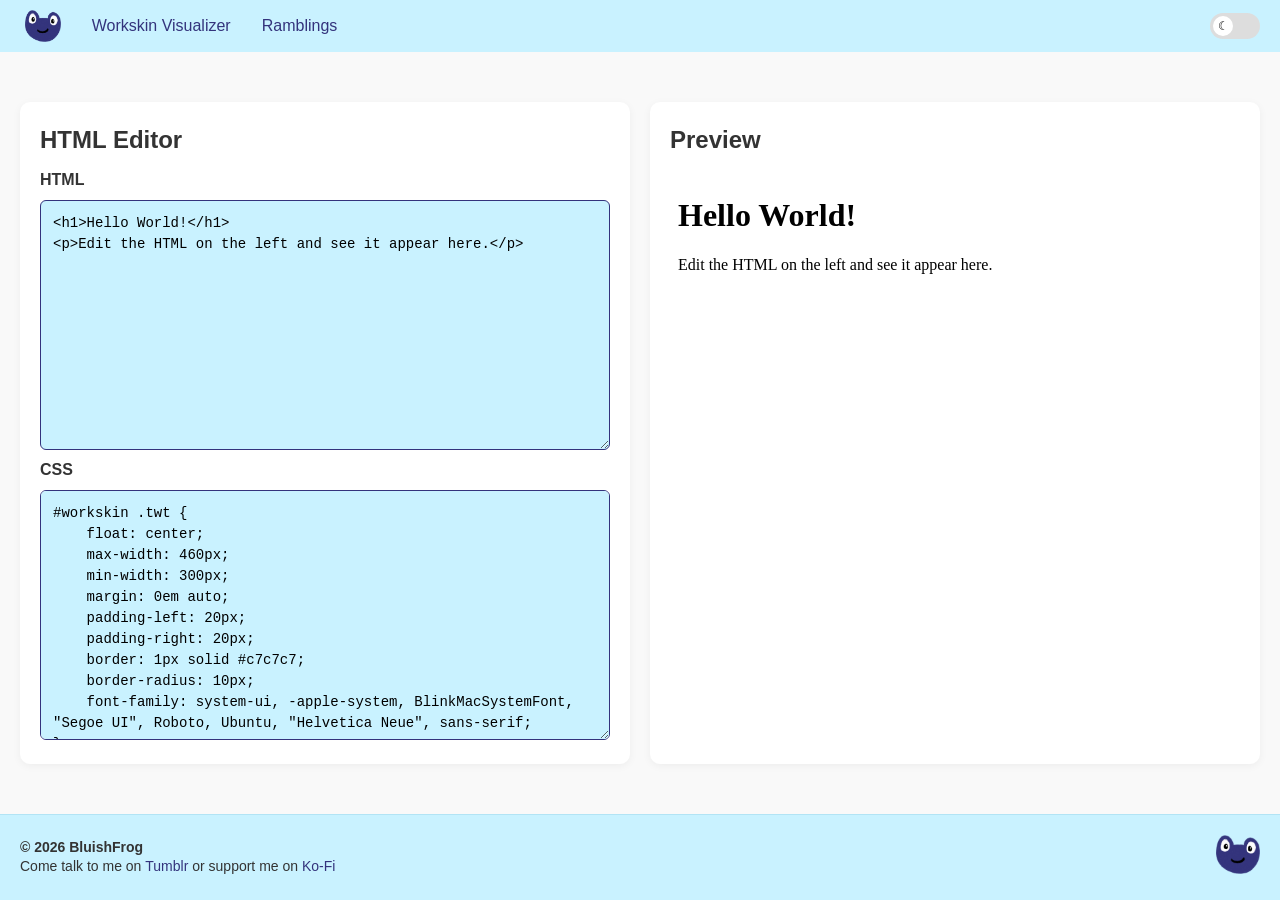
<file: index.html>
<!DOCTYPE html>
<html lang="en">

<head>
    <div id="head-placeholder"></div>
    <script src="js/loadComponents.js"></script>
</head>


<body>

    <div class="page-wrapper">

        <!-- NAV -->
        <div id="nav-placeholder"></div>


        <!-- MAIN CONTENT -->
        <main class="main-content">

            <!-- Split Screen for preview -->
            <div class="builder-section-container">

                <!-- left side of builder, where the editor is -->
                <div class="builder-section">
                    <h2>HTML Editor</h2>

                    <div class="editor-container">

                        <label for="html-input">HTML</label>
                        <textarea id="html-input" spellcheck="false">
<h1>Hello World!</h1>
<p>Edit the HTML on the left and see it appear here.</p>
    </textarea>

                        <label for="css-input">CSS</label>
                        <textarea id="css-input" spellcheck="false">
#workskin .twt {
    float: center;
    max-width: 460px;
    min-width: 300px;
    margin: 0em auto;
    padding-left: 20px;
    padding-right: 20px;
    border: 1px solid #c7c7c7;
    border-radius: 10px;
    font-family: system-ui, -apple-system, BlinkMacSystemFont, "Segoe UI", Roboto, Ubuntu, "Helvetica Neue", sans-serif;
}

#workskin .twt-header {
    overflow: hidden;
    margin-top: -0.5em;
    margin-bottom: -2.8em;
}

#workskin .twt-icon-container {
    float: left;
}

#workskin .twt-icon {
    width: 3em;
    height: 3em;
    object-fit: cover;
    object-position: center;
    border-radius: 50%;
}

#workskin .twt-iconquote {
    border-radius: 50%;
    width: 2em;
    height: 2em;
    object-fit: cover;
    object-position: center;
}

#workskin .twt-id {
    padding-left: 1em;
    overflow: hidden;
}

#workskin .twt-name {
    font-weight: bold;
}

#workskin .twt-name:hover {
    text-decoration: underline;
    cursor: pointer;
}

#workskin .twt-handle {
    font-size: 0.9em;
    color: #657786;
}

#workskin .twt-handle:hover {
    cursor: pointer;
}

#workskin .twt-content {
    font-size: 1em;
    margin-bottom: -1em;
}

#workskin .twt-contentquote {
    font-size: 1em;
    margin-bottom: -0.5em;
}

#workskin .twt-timestamp {
    color: #657786;
    font-size: 0.7em;
}

#workskin hr.twt-sep,
#workskin hr.twt-sep-reply {
    border: none;
    height: 1px;
    width: 100%;
    margin-top: -0.5em;
    margin-bottom: -0.5em;
    background-color: #e6e6e6;
}

#workskin .twt-stat1 {
    color: #657786;
    font-size: 0.7em;
}

#workskin .twt-quotebox {
    padding-left: 1em;
    padding-right: 1em;
    border: 1px solid #c7c7c7;
    border-radius: 10px;
}

#workskin .twt-image {
    float: center;
    max-width: 100%;
    border: 1px solid #c7c7c7;
    border-radius: 10px;
    margin-bottom: -0.5em;
}

#workskin .twt-icon-replycontainer {
    float: left;
}

#workskin .twt-replycontainer {
    padding-left: 1em;
    overflow: hidden;
}

#workskin .twt-replycontent {
    margin-top: -1.5em;
    margin-bottom: -0.5em;
}

#workskin .twt-stat2 {
    color: #657786;
    font-size: 0.7em;
    margin-top: -2em;
}

#workskin .twt-social {
    float: left;
    margin-right: 2em;
    margin-bottom: -0.5em;
}

#workskin .twt-socialimg {
    height: 12px;
    display: inline;
    padding-right: 3px;
}

#workskin .twt-hl {
    font-size: 0.9em;
    color: #1DA1F2;
}

#workskin .twt-hl:hover {
    text-decoration: underline;
    cursor: pointer;
}

#workskin .twt-at {
    font-size: 0.9em;
    color: #1DA1F2;
}

#workskin .twt-at:hover {
    text-decoration: underline;
    cursor: pointer;
}

#workskin .twt-at {
    font-size: 0.9em;
    color: #1DA1F2;
}

#workskin .twt-at:hover {
    text-decoration: underline;
    cursor: pointer;
}

#workskin .twt a {
    color: #1DA1F2;
    text-decoration: none;
}

#workskin .twt a:hover {
    text-decoration: underline;
    cursor: pointer;
}

#workskin .tungle {
    min-width: 300px;
    max-width: 500px;
    font-size: 100%;
    font-family: Gibson, Helvetica Neue, HelveticaNeue, Helvetica, Arial, sans-serif;
    display: table;
    margin: auto;
}

#workskin .tunglebody {
    border-radius: 3px;
    border: 1px solid #c7c7c7;
    float: left;
    max-width: 100%;
    position: relative;
    padding: 15px 0 0;
}

#workskin .tungleurl {
    position: relative;
    top: -.2em;
    font-size: 85%;
    font-weight: 700;
    margin-top: 50px;
    margin-left: 20px;
    line-height: 20px;
    height: 20px;
}

#workskin .tungletext {
    display: inline-block;
    margin-top: 15px;
    margin-left: 20px;
    line-height: 150%;
    width: 92%;
    word-wrap: break-word;
}

#workskin .tungletext a {
    color: #486683;
}

#workskin .tungleh {
    display: inline-block;
    margin-left: 20px;
    font-weight: 400;
    font-size: 36px;
    line-height: 47px;
    width: 92%;
    word-wrap: break-word;
}

#workskin .tungletags {
    display: inline-block;
    width: 92%;
    font-size: 85%;
    color: #657786;
    margin-top: 15px;
    line-height: 20px;
    position: relative;
    margin-left: 20px;
}

#workskin .tungletag {
    margin-left: 0px;
    margin-right: 10px;
}

#workskin .tunglenotes {
    font-size: 90%;
    font-weight: bold;
    color: #657786;
    line-height: 45px;
    position: relative;
    margin-left: 20px;
}

#workskin .tungleicons {
    height: 45px;
    width: auto;
    float: right;
    margin-right: 10px;
}

#workskin .tungleimg {
    max-width: 105%;
    height: auto;
    display: block;
    margin-top: 5px;
    margin-bottom: 5px;
    margin-left: -2.5%;
    margin-right: -2.5%;
    border-radius: 3px;
}

#workskin .reblog {
    height: 15px;
    width: auto;
}

#workskin .reblogheader {
    position: relative;
    line-height: 25px;
    padding-top: 15px;
    padding-left: 20px;
    width: 96%;
    display: inline-block;
    border-top: 1px solid #c7c7c7;
    margin-top: 5px;
}

#workskin .reblogurl {
    position: relative;
    top: -.2em;
    font-weight: 700;
    font-size: 85%;
    margin-top: 50px;
    margin-bottom: 10px;
    line-height: 25px;
    height: 25px;
}

#workskin .reblogicon {
    border-radius: 2px;
    width: 25px;
    height: 25px;
    vertical-align: baseline;
}

#workskin .sourceurl {
    position: relative;
    font-weight: 700;
    font-size: 85%;
    vertical-align: top;
    display: inline-block;
}

#workskin .reblogorigin {
    width: 100%;
    word-wrap: break-word;
    padding-top: 20px;
    padding-bottom: 15px;
    padding-right: 20px;
}

#workskin .reblogtext {
    display: inline-block;
    margin-top: 10px;
    margin-left: 20px;
    margin-bottom: 10px;
    line-height: 21px;
    font-size: 100%;
    width: 92%;
    word-wrap: break-word;
}

#workskin .reblogtext a {
    color: #486683;
}

#workskin .tungleavatar {
    width: 40px;
    height: 40px;
    border-radius: 2px;
    vertical-align: middle;
    margin-left: 20px;
    margin-right: 10px;
}

#workskin .tungleuser {
    font-weight: 700;
    font-size: 14px;
    vertical-align: middle;
}
                        </textarea>

                    </div>


                </div>

                <!-- right side of builder, where the preview is -->
                <div class="builder-section">
                    <h2>Preview</h2>
                    <iframe id="preview-frame" style="width:100%; height:100%; border:none;"></iframe>
                </div>

            </div>

        </main>


        <!-- FOOTER -->
        <div id="footer-placeholder"></div>

    </div>

    <!-- SCRIPTS -->
    <script src="js/htmlBuilder.js"></script>
    <script src="js/theme.js"></script>
    <script src="js/loadComponents.js"></script>


</body>


</html>
</file>
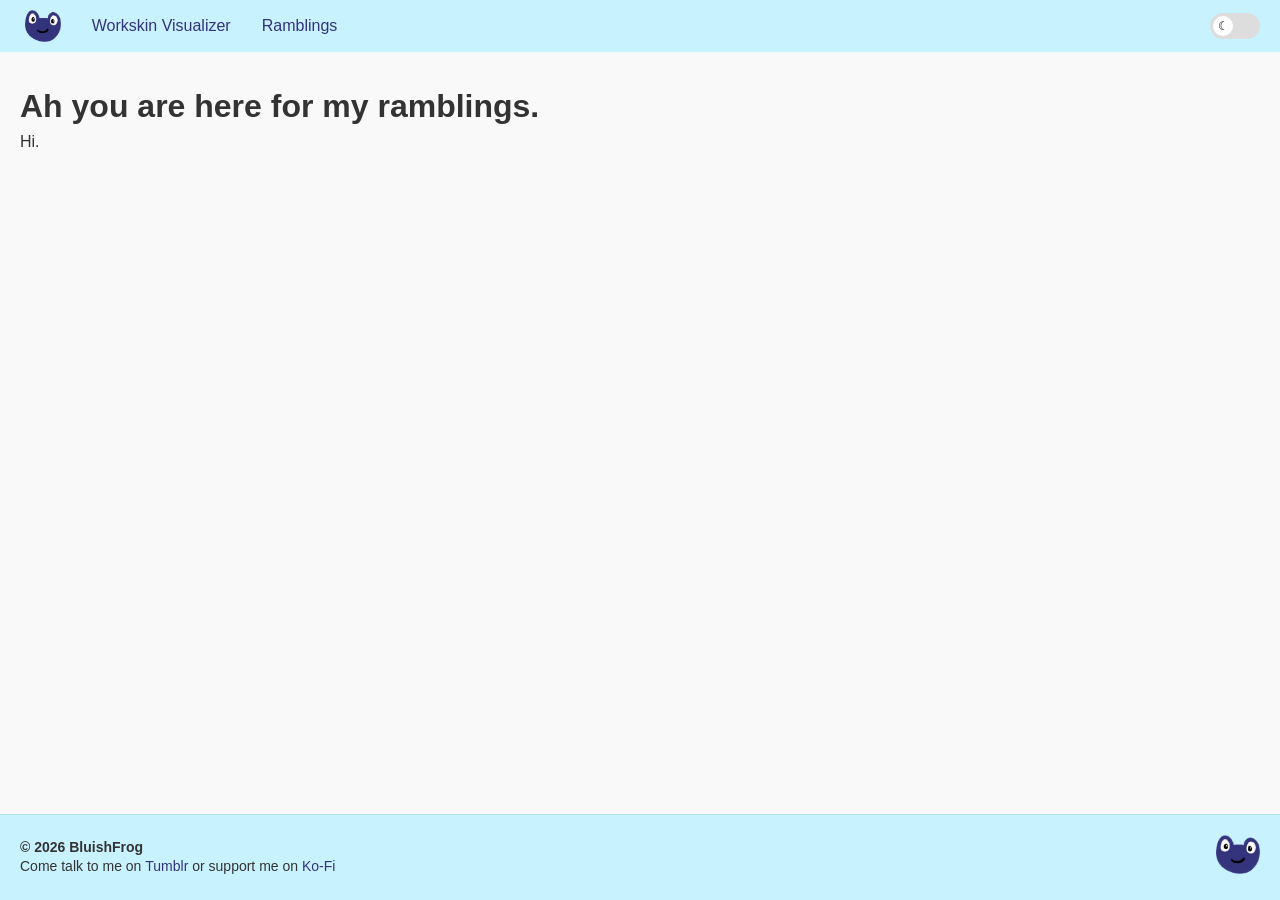
<file: contact.html>
<!DOCTYPE html>
<html lang="en">

<head>
    <div id="head-placeholder"></div>
    <script src="js/loadComponents.js"></script>
</head>

<body>

    <div class="page-wrapper">

        <!-- NAV -->
        <div id="nav-placeholder"></div>


        <!-- MAIN CONTENT -->
        <main class="main-content">
            <h1>Ah you are here for my ramblings.</h1>
            <p>Hi.</p>
        </main>


        <!-- FOOTER -->
        <div id="footer-placeholder"></div>

    </div>

    <!-- SCRIPTS -->
    <script src="js/loadComponents.js"></script>
    <script src="js/htmlBuilder.js"></script>
    <script src="js/theme.js"></script>


</body>

</html>
</file>
